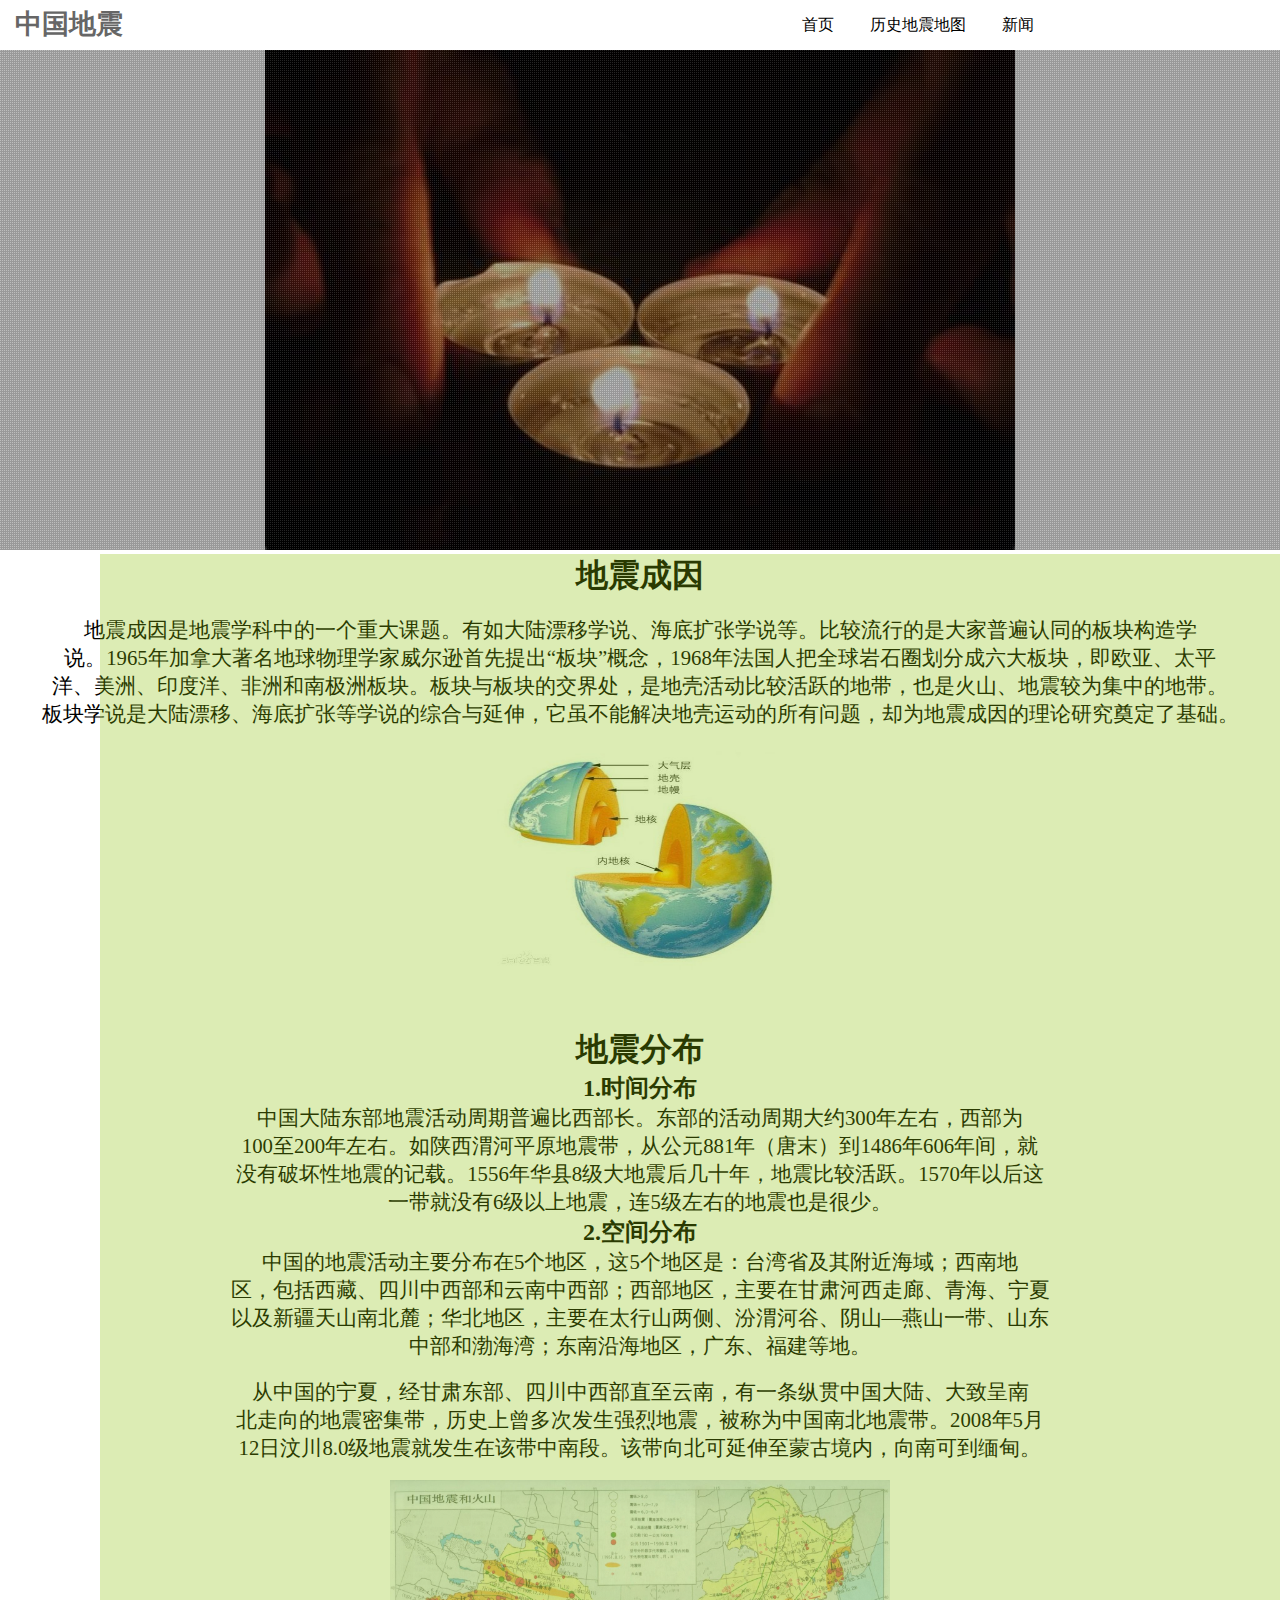
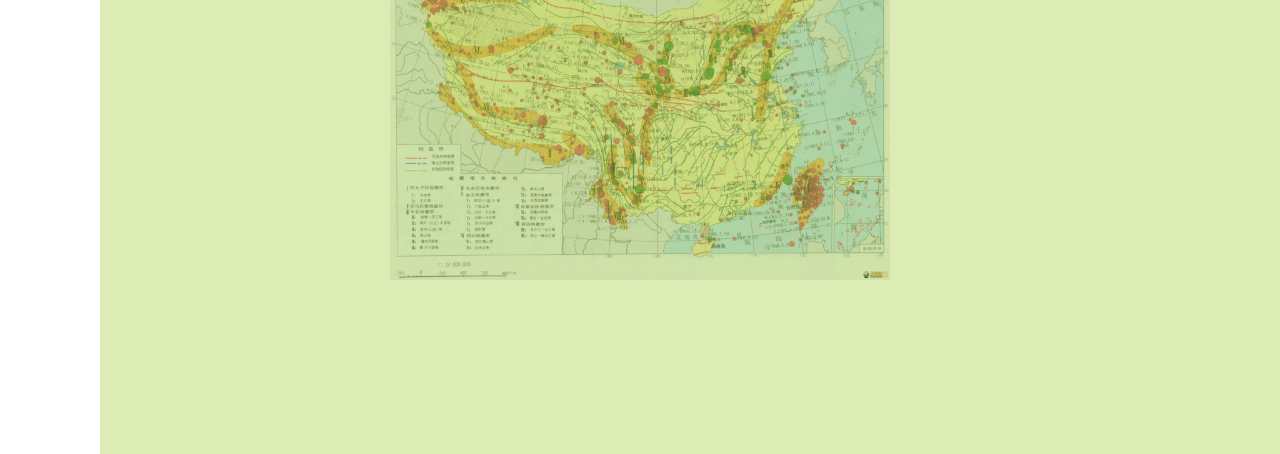
<file: index.html>
﻿<html>
<head>
	<title>
		中国地震
	</title>
	<link href="css/style.css?v=2" rel="stylesheet" type="text/css" media="all">
	<meta charset="utf-8" />
</head>
<body>
<header>
	<div class="caption">
		<strong>中国地震</strong>
	</div>
	<nav>
		<ul>
			<li>
				<a href="index.html">首页</a>
			</li>
			<li>
				<a href="index2.html">历史地震地图</a>
			</li>
			<li>
				<a href="index3.html">新闻</a>
			</li>

		</ul>
	</nav>
</header>
	<section>
		<div class="container"></div>
	</section>

<br><br><br><br><br><br><br><br><br><br><br><br><br><br><br><br><br><br><br><br><br><br><br><br><br><br><br><br>
<div style="opacity:0.3;position:absolute;left:100px;width:1400px;height:1500px;background-color:#8AC007"></div>
<h1 class="a">地震成因</h1>
<br>
<p class="p">地震成因是地震学科中的一个重大课题。有如大陆漂移学说、海底扩张学说等。比较流行的是大家普遍认同的板块构造学</p>
<p class="p">说。1965年加拿大著名地球物理学家威尔逊首先提出“板块”概念，1968年法国人把全球岩石圈划分成六大板块，即欧亚、太平</p>
<p class="p">洋、美洲、印度洋、非洲和南极洲板块。板块与板块的交界处，是地壳活动比较活跃的地带，也是火山、地震较为集中的地带。</p>
<p class="p">板块学说是大陆漂移、海底扩张等学说的综合与延伸，它虽不能解决地壳运动的所有问题，却为地震成因的理论研究奠定了基础。</p>
<br>
<div style="text-align: center">
	<img  src="images/diqiu.jpg" alt="Pulpit rock" width="304" height="228" >
</div>
<br><br><br>
<h1 class="a">地震分布</h1>
<h2 style="text-align: center">1.时间分布</h2>
<p class="p">中国大陆东部地震活动周期普遍比西部长。东部的活动周期大约300年左右，西部为</p>
<p class="p">100至200年左右。如陕西渭河平原地震带，从公元881年（唐末）到1486年606年间，就</p>
<p class="p">没有破坏性地震的记载。1556年华县8级大地震后几十年，地震比较活跃。1570年以后这</p>
<p class="p">一带就没有6级以上地震，连5级左右的地震也是很少。</p>
<p class="p"></p>
<p class="p"></p>
<p class="p"></p>
<h2 style="text-align: center">2.空间分布</h2>
<p class="p">中国的地震活动主要分布在5个地区，这5个地区是：台湾省及其附近海域；西南地</p>
<p class="p">区，包括西藏、四川中西部和云南中西部；西部地区，主要在甘肃河西走廊、青海、宁夏</p>
<p class="p">以及新疆天山南北麓；华北地区，主要在太行山两侧、汾渭河谷、阴山—燕山一带、山东</p>
<p class="p">中部和渤海湾；东南沿海地区，广东、福建等地。</p>
<br>
<p class="p">从中国的宁夏，经甘肃东部、四川中西部直至云南，有一条纵贯中国大陆、大致呈南</p>
<p class="p">北走向的地震密集带，历史上曾多次发生强烈地震，被称为中国南北地震带。2008年5月</p>
<p class="p">12日汶川8.0级地震就发生在该带中南段。该带向北可延伸至蒙古境内，向南可到缅甸。</p>
<br>
<div style="text-align: center">
	<img  src="images/R-C.jpg" alt="Pulpit rock" width="500" height="400" ></div>
</body>
</html>
</file>
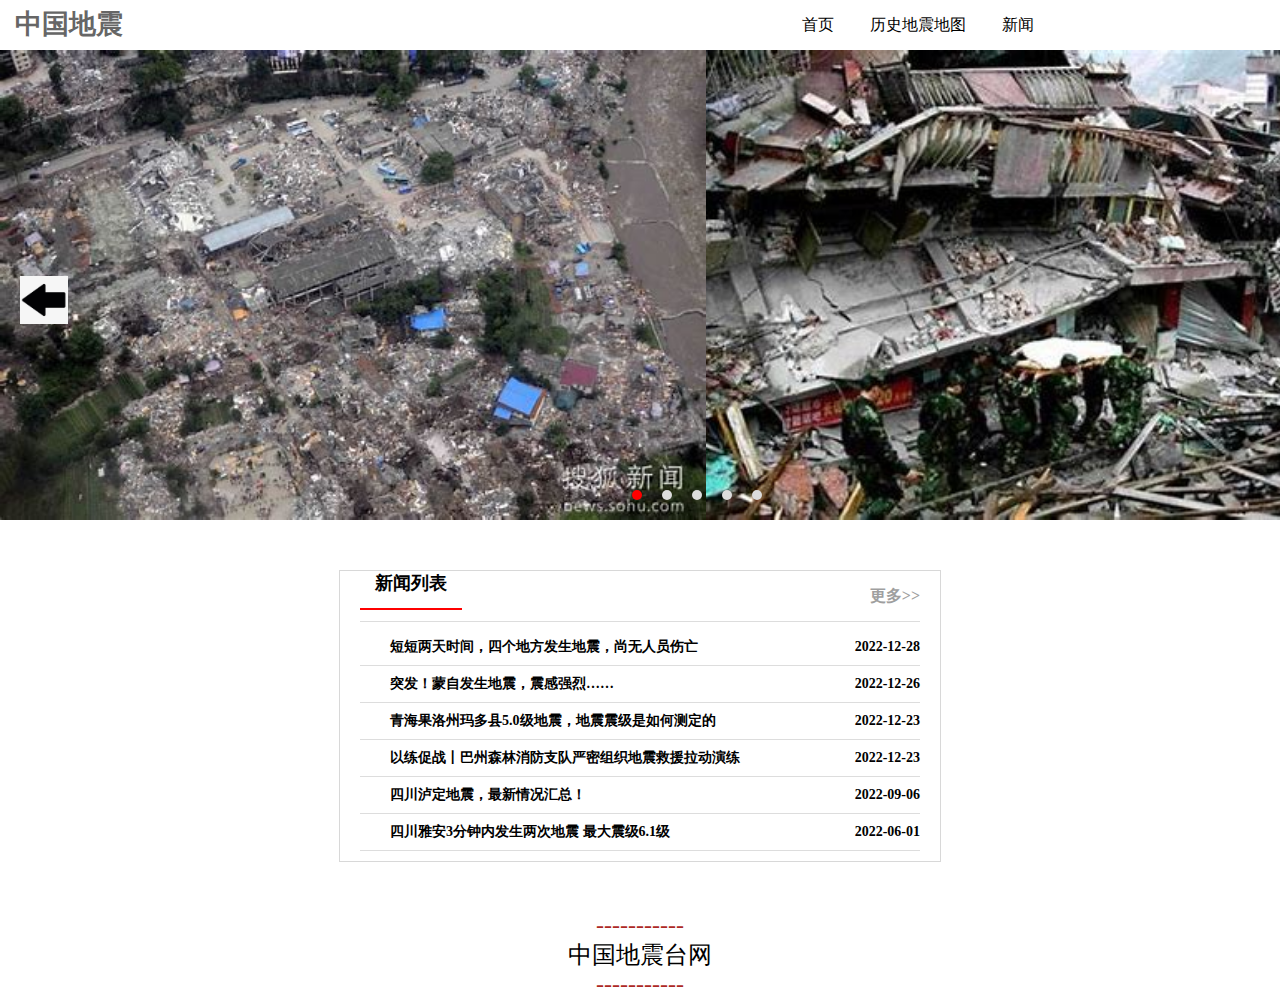
<file: index3.html>
<html>
<head>
    <title>
        中国地震
    </title>
    <link href="css/style.css?v=2" rel="stylesheet" type="text/css" media="all">
    <meta charset="utf-8" />

    <style type="text/css">
        *{
            padding: 0;
            margin: 0;
        }
        .box{
            width: 600px;
            height: 290px;
            border: 1px solid #d8d8d8;
            margin: 50px auto;
            overflow: hidden;
        }
        .box .line{
            width:560px;
            height: 50px;
            margin: 0 auto;
            border-bottom: 1px solid #ddd;
            line-height: 50px;

        }
        .box span{
            font: bold 18px '微软雅黑';
            color: #000;
            padding: 15px;
            border-bottom: 2px solid red;
        }
        .box #more{
            float: right;
            font-weight: bold;
            color: #9f9f9f;
            text-decoration: none;
        }
        .box #more:hover{
            color: red;
        }
        .box ul{
            list-style: none;
            width:560px;
            height: 238px;
            padding:0;
            margin: 7px auto 0;
        }
        .box ul li{
            height:36px;
            border-bottom: 1px solid #ddd;

        }
        .box ul a{
            float:left;
            height:36px;
            font: bold 14px/36px '微软雅黑';
            text-decoration: none;
            text-indent: 30px;
            color: #000;

        }
        .box ul a:hover{
            color: red;
        }
        .box ul p{
            float: right;
            height: 36px;
            font:bold 14px/36px '微软雅黑';
            color: #000;
        }
    </style>
    <style>
        .banner-imgBox{
            width: 1530px;
            height: 470px;
            /*background-color: #009dda;*/
            margin: 0 auto;
            position: relative;
            overflow: hidden;
        }
        .banner-imgBox2{
            width: 1530px;
            height: 470px;
            display: flex;
            /*background-color: chartreuse;*/
            margin: 0 auto;
            transition: all 0.5s;
        }
        .banner-imgBox2>img{
            width: 1530px;
            height: 470px;
        }
        .on{
            width: 10px;
            height: 10px;
            border-radius: 100%;
            background-color: gainsboro;
            margin-left: 20px;
        }
        .banner-imgBox-div{
            width: 400px;
            position: absolute;
            bottom: 20px;
            left: 40%;
            display: flex;
        }
        .on2{
            background-color: red;
        }
        .banner-imgBox-left{
            position: absolute;
            left: 20px;
            top:48%;
            width: 48px;
            height: 48px;
        }
        .banner-imgBox-right{
            position: absolute;
            right: 20px;
            top:48%;
            width: 48px;
            height: 48px;
            margin-right: 0;
        }
    </style>
</head>
<body>
<header>
    <div class="caption">
        <strong>中国地震</strong>
    </div>
    <nav>
        <ul>
            <li>
                <a href="index.html">首页</a>
            </li>
            <li>
                <a href="index2.html">历史地震地图</a>
            </li>
            <li>
                <a href="index3.html">新闻</a>
            </li>

        </ul>
    </nav>
</header>
<div class="banner-imgBox">
    <div class="banner-imgBox2">
        <img src="images/photo1.jpg" alt="">
        <img src="images/photo2.jpg" alt="">
        <img src="images/photo3.jpg" alt="">
        <img src="images/photo4.jpg" alt="">
        <img src="images/phpto5.jpg" alt="">
        <img src="images/photo6.jpg" alt="">
        <img src="images/photo7.jpg" alt="">
        <img src="images/phpto8.jpg" alt="">
        <img src="images/phpto9.jpg" alt="">
        <img src="images/phpto10.jpg" alt="">
        <img src="images/phpto11.jpg" alt="">
    </div>
    <div class="banner-imgBox-div">
        <div class="on"></div>
        <div class="on"></div>
        <div class="on"></div>
        <div class="on"></div>
        <div class="on"></div>
    </div>
    <img class="banner-imgBox-left" src="images/Larrow.jpg" onclick="marginLeft(false)">
    <img class="banner-imgBox-right" src="images/Rarrow.jpg" onclick="marginLeft(true)">
</div>
<div class="box">
    <div class='line'><span>新闻列表</span><a id='more' href="https://cn.bing.com/search?q=%E5%9C%B0%E9%9C%87%E6%96%B0%E9%97%BB">更多>></a></div>

    <ul>
        <li><a href="https://www.163.com/dy/article/HPLOI63C0552BKBE.html" target="_blank">短短两天时间，四个地方发生地震，尚无人员伤亡</a><p>2022-12-28</p></li>


        <li><a href="https://new.qq.com/rain/a/20221226A07NMW00" target="_blank">突发！蒙自发生地震，震感强烈……</a><p>2022-12-26</p></li>


        <li><a href="https://new.qq.com/rain/a/20221223A02I2V00" target="_blank">青海果洛州玛多县5.0级地震，地震震级是如何测定的</a><p>2022-12-23</p></li>

        <li><a href="http://www.xj.chinanews.com.cn/dizhou/2022-12-23/detail-ihchzvsr1165565.shtml" target="_blank">以练促战丨巴州森林消防支队严密组织地震救援拉动演练</a><p>2022-12-23</p></li>


        <li><a href="https://news.cctv.com/2022/09/06/ARTIp8ar6NVRoKTLlpB9QjeL220906.shtml" target="_blank">四川泸定地震，最新情况汇总！</a><p>2022-09-06</p></li>


        <li><a href="https://www.chinanews.com.cn/gn/2022/06-01/9769297.shtml" target="_blank">四川雅安3分钟内发生两次地震 最大震级6.1级</a><p>2022-06-01</p></li>

    </ul>
</div>
<div class="b">
    <p>-----------</p>
    <a href="https://news.ceic.ac.cn/index.html?time=1672208685" target="_blank" >中国地震台网</a>
    <p>-----------</p>
</div>

</body>
<script>
    var time=2000;
    let content = document.querySelector('.banner-imgBox2');
    let switchBtn = document.querySelector('.banner-imgBox-div');
    switchBtn.children[0].classList.add('on2');
    let index=0;
    let x=0;
    function marginLeft(right) {
        if(right){
            switchBtn.children[index].classList.remove('on2');
            if(index==switchBtn.children.length-1){
                index=0;
                content.innerHTML+=content.innerHTML;
                x++;
            }else {
                index++;
                x++;
            }
            switchBtn.children[index].classList.add('on2');
            content.style.marginLeft=x*-1530+"px"
        }else{
            switchBtn.children[index].classList.remove('on2');
            if(index==0){
                index=switchBtn.children.length-1;
                if(x==0){
                    x=0
                }else{
                    x--;
                }
            }else {
                index--;
                x--;
            }
            switchBtn.children[index].classList.add('on2');
            content.style.marginLeft=x*-1530+"px"
        }

    }


    var interval = setInterval(() => {
        marginLeft(true)
    }, time);


    let container = document.querySelector('.banner-imgBox');
    // 鼠标经过时清除定时器
    container.onmouseover = function () {
        clearInterval(interval);
    }
    // 鼠标移开时设置定时器
    container.onmouseout = function () {
        // 先清除定时器
        clearInterval(interval);
        // 往右滑动并开启定时器
        // marginLeft(true)
        interval = setInterval(() => {
            marginLeft(true)
        }, time);
    }
</script>
</html>
</file>
<file: css/style.css>
﻿*{
	margin:0px;
	padding:0px;
}

a:link {
	color:black;
	text-decoration:none;
}

a:visited {
	color:black;
	text-decoration:none;
}
	
a:hover {
	color:black;
	text-decoration:underline;
	}
	
a:active {
	color:black;
	text-decoration:none;
}

header{
	width:100%;
	height:50px;
}
.caption{
	width:40%;
	height:100%;
	font-size:1.7em;
	line-height:1.8em;
	padding-left:15px;
	float:left;
	box-sizing: border-box;
	color:#666666;
}


nav{
	width:40%;
	float:right;
	margin-top:2px;
	box-sizing: border-box;

}

nav ul{
	margin: 0px; /* 与外界元素的距离为0 */
    padding: 0px; /* 与内部元素的距离为0 */
}

nav ul li{
	 list-style-type:none;
	 float:left; /* 向左漂移，将竖排变为横排 */
	 color:#C7C7C7;
	 height:45px;
	 width:100px;
	 text-align:center;
	 line-height:45px;
	 font-weight:300;
}

nav ul li a,nav ul li a:visited,nav ul li a:link{
	color:black;
	
}


.container{
	width:100%;
	height:500px;
	position:absolute;
	background-image:url(../images/lazhu.jpg);
	background-repeat: no-repeat;
	background-position: center;
	background-size: contain;

}

.container::before{
	content:"";
	background-image:url(../images/dott.png);
	width:100%;
	height:100%;
	position:absolute;
	left:0px;
	top:0px;
	
	
	transition: all 1s ease-in-out;
	-webkit-transition: all 1s ease-in-out;
	-moz-transition: all 1s ease-in-out;
	-ms-transition: all 1s ease-in-out;
	-o-transition: all 1s ease-in-out;
}

.container:hover::before{
	content:"";
	background:white;
	width:100%;
	height:100%;
	position:absolute;
	left:0px;
	top:0px;
	opacity:0;
}




footer{
	width:100%;
	margin-top:10px;
	margin-bottom:10px;
}

footer p{
	text-align:center;
}

footer p:nth-child(1){
	font-size:1.3em;
	font-weight:800;
}

footer p:nth-child(1) a{
	color:#666666;
}

footer p:nth-child(2){
	font-size:.8em;
	margin-top:10px;
	color:#C7C7C7;
}

.a {
	font-family: "microsoft sans serif";
	font-size:2.0em;
	text-align: center;
}

.b {

	font-size:1.5em;
	text-align: center;
	color: #ac2925;
}
.p{
	font-family: "microsoft sans serif";
	font-size:1.3em;
	text-align: center;
}
</file>
